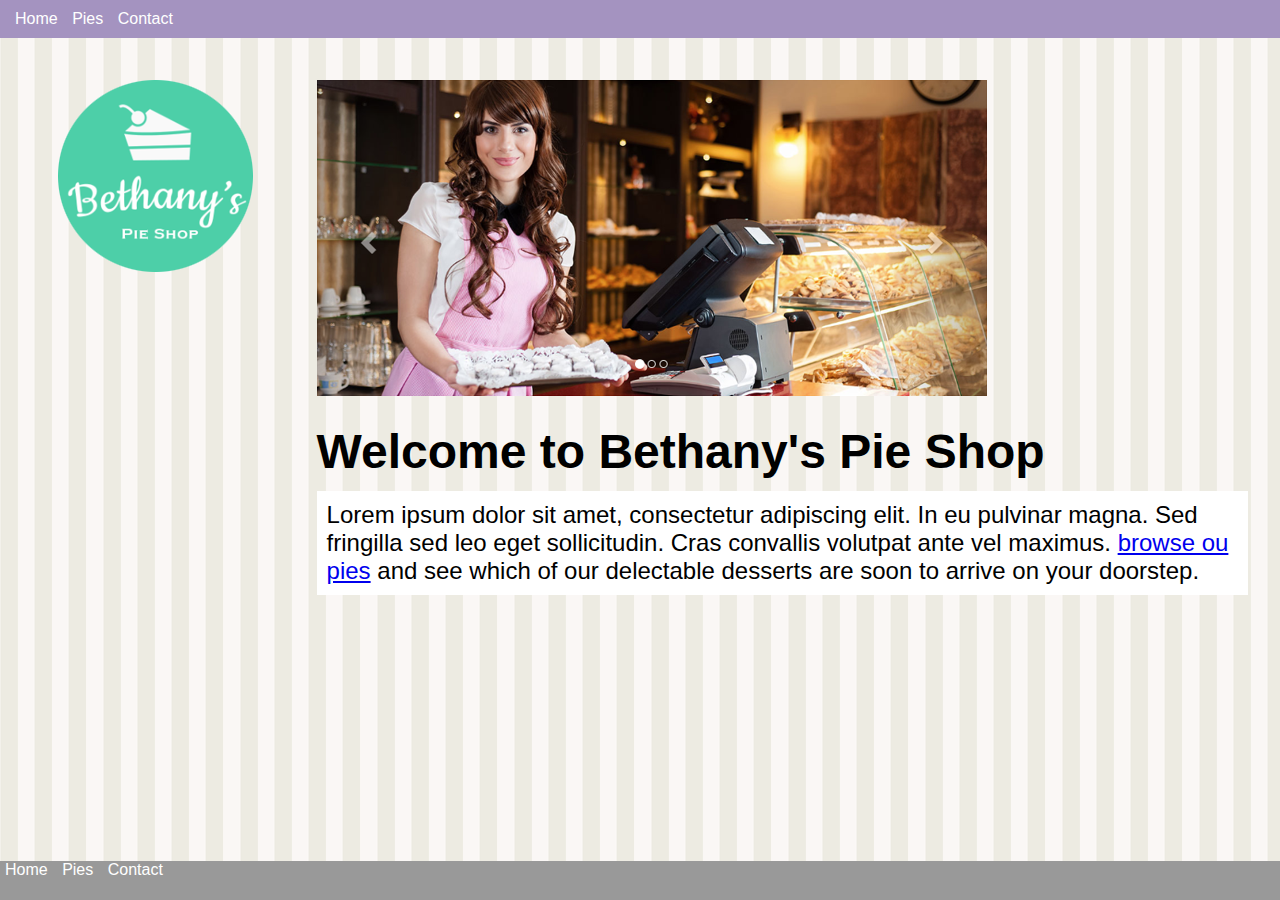
<file: index.html>
<!DOCTYPE html>
<html lang="en">

<head>
    <meta charset="UTF-8">
    <meta name="viewport" content="width=device-width, initial-scale=1.0">
    <link rel="stylesheet" href="site.css" type="text/css" />
    <title>Bethany's Pie Shop</title>
    <style>
        h1 {
            font-size: 3em;
            margin-top: 0.5em;
        }

        .banner {
            max-width: 100%;
        }
        .sub-title{
            background-color: #fff;
            font-size: 1.5em;
            padding: 10px;
        }
    </style>
</head>

<body>
    <header>
        <nav>
            <ul>
                <li><a href="index.html">Home</a></li>
                <li><a href="pies.html">Pies</a></li>
                <li><a href="contact.html">Contact</a></li>
            </ul>
        </nav>
    </header>
    <main>
        <aside>
            <img src="images/logo.png" alt="Bethany's Pie Shop" />
        </aside>
        <article>
            <img src="images/banner.png" class="banner" alt="Bethany's Pie Shop" />
            <h1>Welcome to Bethany's Pie Shop</h1>
            <p class="sub-title"> Lorem ipsum dolor sit amet, consectetur adipiscing elit. In eu pulvinar magna. Sed
                fringilla sed leo eget sollicitudin. Cras convallis volutpat ante vel maximus.
                <a href="pies.html">browse ou pies</a>
                and see which of our delectable desserts are soon to arrive on your doorstep.</p>
        </article>
    </main>
    <footer>
        <nav>
            <ul>
                <li><a href="index.html">Home</a></li>
                <li><a href="pies.html">Pies</a></li>
                <li><a href="contact.html">Contact</a></li>
            </ul>
        </nav>
    </footer>


</body>

</html>
</file>
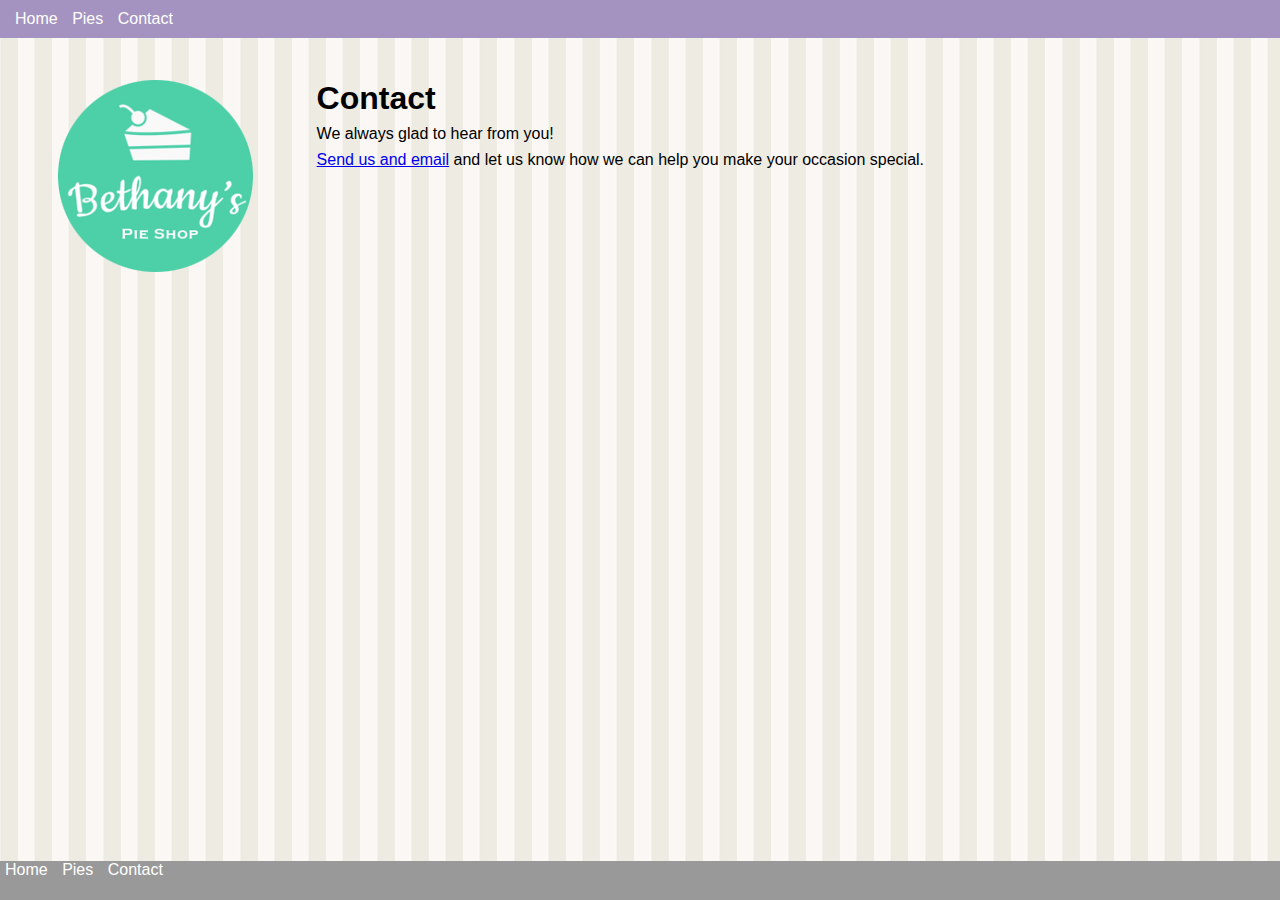
<file: contact.html>
<!DOCTYPE html>
<html lang="en">

<head>
    <meta charset="UTF-8">
    <meta name="viewport" content="width=device-width, initial-scale=1.0">
    <link rel="stylesheet" href="site.css" type="text/css" />
    <title>Contact | Bethany's Pie Shop</title>
</head>

<body>
    <header>
        <nav>
            <ul>
                <li><a href="index.html">Home</a></li>
                <li><a href="pies.html">Pies</a></li>
                <li><a href="contact.html">Contact</a></li>
            </ul>
        </nav>
    </header>
    <main>
        <aside>
            <img src="images/logo.png" alt="Bethany's Pie Shop" />
        </aside>
        <article>
            <h1>Contact</h1>
            <p>We always glad to hear from you!</p>
            <p>
                <a href="mailto:example@bethanyspieshop.com?subject=Interested%20in%20pies">Send us and email</a>
                and let us know how we can help you make your occasion special.
            </p>
        </article>
    </main>
    <footer>
        <nav>
            <ul>
                <li><a href="/index.html">Home</a></li>
                <li><a href="pies.html">Pies</a></li>
                <li><a href="contact.html">Contact</a></li>
            </ul>
        </nav>
    </footer>


</body>

</html>
</file>
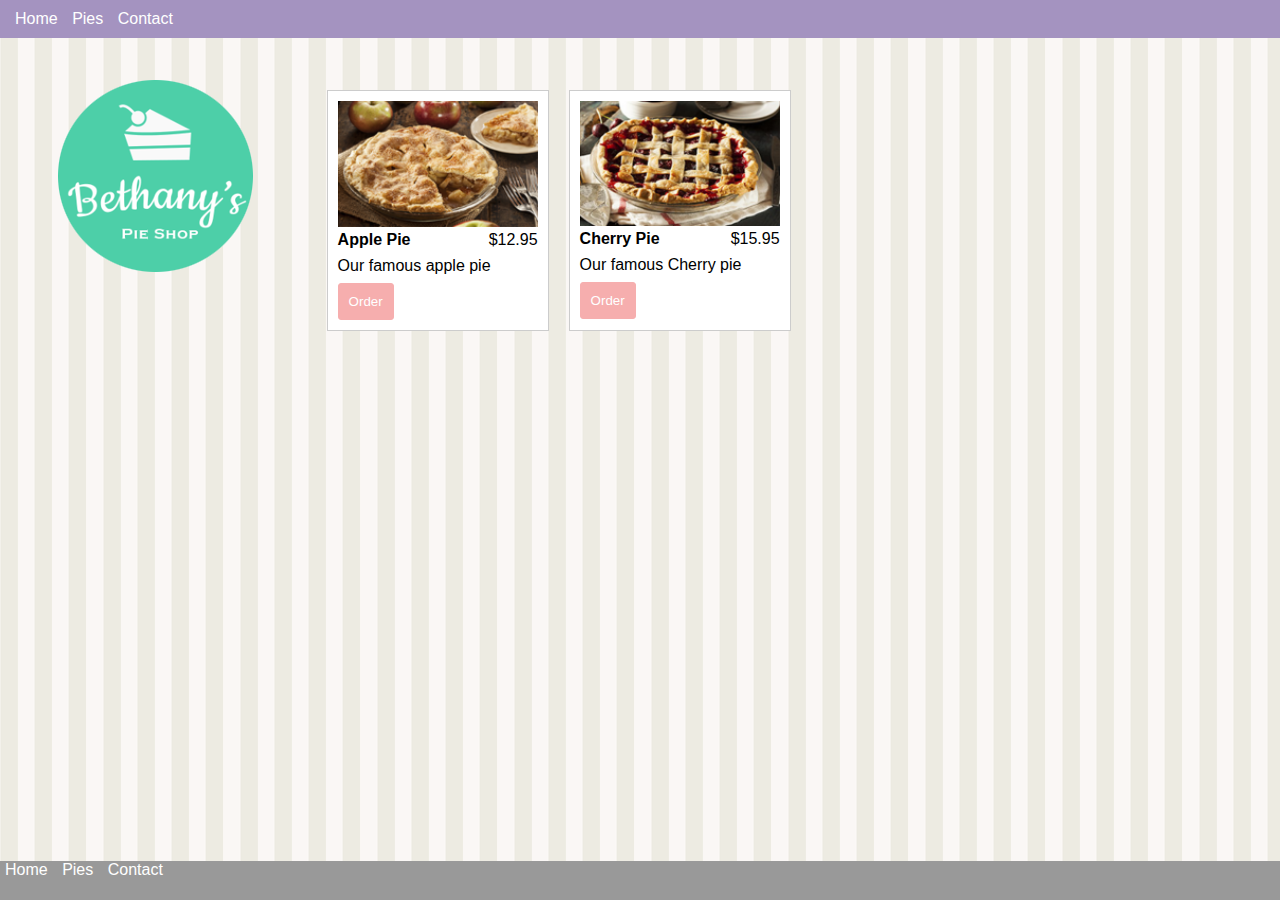
<file: pies.html>
<!DOCTYPE html>
<html lang="en">

<head>
    <meta charset="UTF-8">
    <meta name="viewport" content="width=device-width, initial-scale=1.0">
    <link rel="stylesheet" href="site.css" type="text/css" />
    <title>Pies | Bethany's Pie Shop</title>
</head>

<body>
    <header>
        <nav>
            <ul>
                <li><a href="index.html">Home</a></li>
                <li><a href="pies.html">Pies</a></li>
                <li><a href="contact.html">Contact</a></li>
            </ul>
        </nav>
    </header>
    <main>
        <aside>
            <img src="images/logo.png" alt="Bethany's Pie Shop" />
        </aside>
        <article>
            <section class="columns-desktop">
                <div class="pie">
                    <img src="images/apple-pie.png" alt="Apple Pie" />
                    <div class="columns">
                        <div class="title">Apple Pie</div>
                        <div class="price">$12.95</div>
                    </div>
                    <p class="desc">Our famous apple pie</p>
                    <button data-order="apple-pie">Order</button>
                </div>
                <div class="pie">
                    <img src="images/cherry-pie.png" alt="Cherry Pie" />
                    <div class="columns">
                        <div class="title">Cherry Pie</div>
                        <div class="price">$15.95</div>
                    </div>
                    <p class="desc">Our famous Cherry pie</p>
                    <button data-order="cherry-pie">Order</button>
                </div>
            </section>
        </article>
    </main>
    <footer>
        <nav>
            <ul>
                <li><a href="index.html">Home</a></li>
                <li><a href="pies.html">Pies</a></li>
                <li><a href="contact.html">Contact</a></li>
            </ul>
        </nav>
    </footer>
</body>
<script>
    window.addEventListener("DOMContentLoaded", function (e) {
        const orderButtons = document.querySelectorAll("button[data-order");
        orderButtons.forEach(function (button) {
            button.addEventListener("click", function (e) {
                const button = e.currentTarget;
                const container = button.parentNode;
                const order = {
                    id: button.getAttribute("data-order"),
                    title: container.querySelector(".title").innerText,
                    price: container.querySelector(".price").innerText,
                    desc: container.querySelector(".desc").innerText
                };
                localStorage.setItem("order", JSON.stringify(order));
                const url = window.location.href.replace("pies.html", "order.html");
                window.location.href = url;
            });
        });
    });

</script>

</html>
</file>
<file: site.css>
*{
    margin: 0;
}
html,
body {
    height: 100%;
}
body {
   font-family: Arial, Helvetica, sans-serif; 
   background-color: #999;
}

p {
    margin: 0.5em 0 0.5em 0;
}
header {
   display: block; 
   position: fixed;
   top: 0;
   left: 0;
   width: 100%;
   background-color: #a493c0;
   padding: 10px;
}

nav a:visited,
nav a:link {
    color: #fff;
    text-decoration: none;
}
nav > ul{
    display: inline;
    padding: 0;
}

nav > ul > li {
display: inline-block;
list-style: none;
margin: 0 5px 0 5px;
}

main {
    display: block;
    background-image: url("images/background.png");
    padding-top: 3em;
    padding-bottom: 3em;
    min-height: 85%;
}

footer {
    padding-bottom: 15px;  
}

aside,article {
    padding: 2em;
}

aside {
text-align: center;
}
article {
    width: 75%;
}
.columns {
    display: flex;
}

.pie {
    width: 200px;
    margin: 10px;
    padding: 10px;
    background-color: #fff;
    border: solid 1px #ccc;
}
.pie img {
    width: 100%;
}
.pie .title {
    font-weight: bold;
}
.pie .columns{
   width: 100%;
}
.pie .price{
    text-align: right;
}
.pie .columns div{
    width: 50%;
 }
 .pie button{
     background-color: #f6aeae;
     padding: 10px;
     border: solid 1px #f6aeae;
     border-radius: 3px;
     color: #fff;
 }

@media only screen and (min-width: 768px){
    main {
        display: flex;
    }
    aside {
        margin-left: 2%;
    }
    .columns-desktop{
    display: flex;
    }
}
</file>
